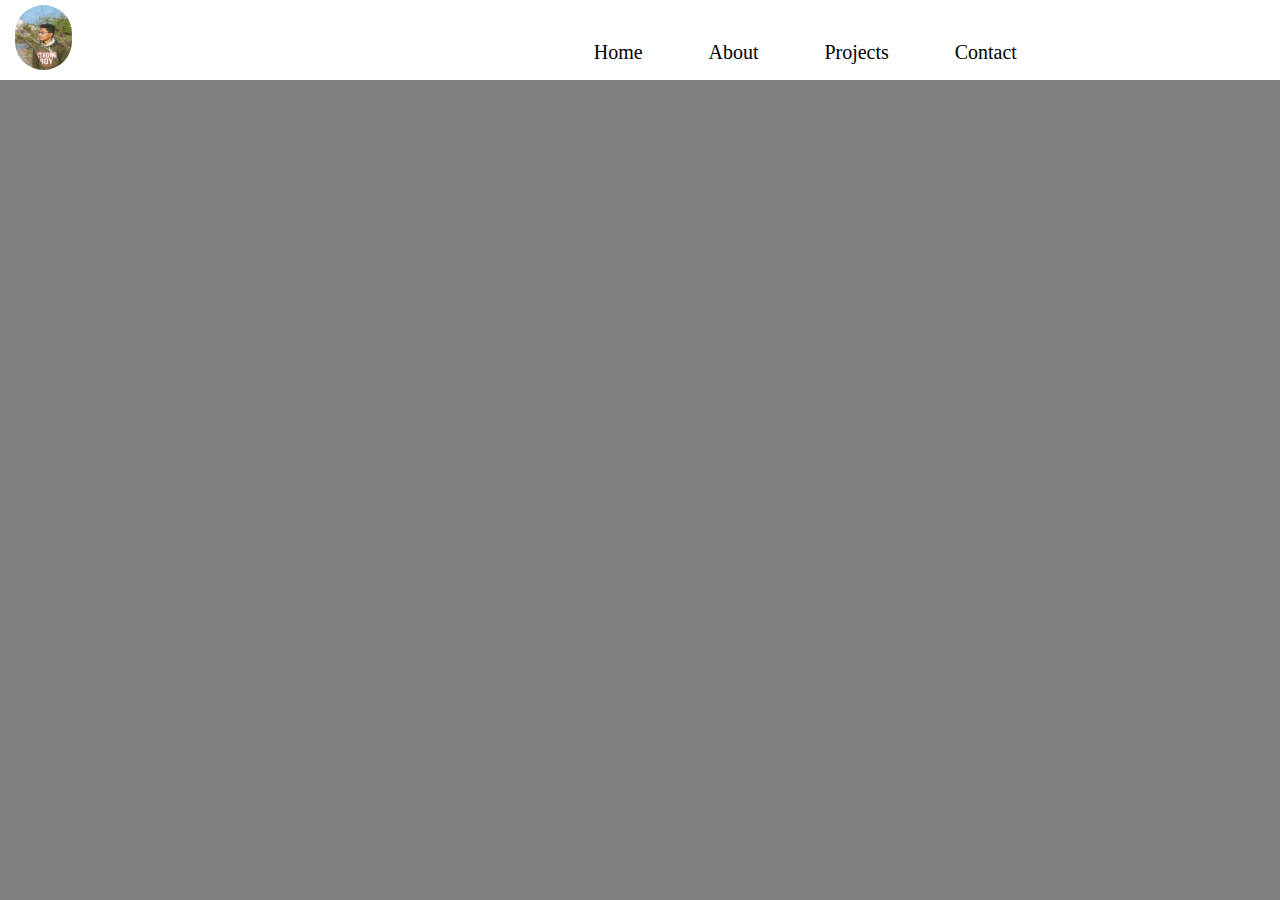
<file: Test-3/index.html>
<!DOCTYPE html>
<html>

<head>
    <meta charset='utf-8'>
    <meta http-equiv='X-UA-Compatible' content='IE=edge'>
    <title> Hamburger Menu </title>
    <meta name='viewport' content='width=device-width, initial-scale=1'>

    <!-- apply css link -->
    <link rel='stylesheet' type='text/css' media='screen' href='css/style.css'>

    <!-- apply font awesome link -->
    <link rel="stylesheet" href="https://cdnjs.cloudflare.com/ajax/libs/font-awesome/4.7.0/css/font-awesome.min.css">

    <!-- apply javascript link -->
    <script src='js/main.js'></script>

</head>

<body>
    <!-- heder is start here -->
    <section id="heder">
        <img src="image/img_Utsav.jpeg">
        <div id="list-btn">
            <button id="btn" onclick="display()"><span class="fa fa-bars"></span></button>
        </div>
    </section>
    <!-- heder is end here -->

    <!-- list is start here -->
    <section id="list">
        <ul>
            <li><a href="#"> Home </a></li>
            <li><a href="#"> About </a></li>
            <li><a href="#"> Projects </a></li>
            <li><a href="#"> Contact </a></li>
        </ul>
    </section>
    <!-- list is end here -->
    
</body>

</html>
</file>
<file: Test-3/css/style.css>
body {
    margin: 0;
    padding: 0;
    box-sizing: border-box;
    overflow-x: hidden;
    background-color: gray;
}

#heder {
    width: 40%;
    height: 80px;
    background-color: white;
    float: left;

}

#heder img {
    width: 11%;
    height: 65px;
    border-radius: 50px;
    margin-left: 3%;
    margin-top: 1%;
    margin-bottom: 0.5%;
}

#btn {
    display: none;
}

#list {
    width: 60%;
    height: 80px;
    background-color: white;
    float: right;
}

#list ul li {
    display: inline-block;
    list-style-type: none;
    margin-left: 3%;
    margin-top: 3.5%;

}

#list a {
    text-decoration: none;
    color: black;
    font-size: 20px;
    padding: 20px;
}

/* apply media query for Responsive (mobile) */
@media only screen and (min-width:320px) and (max-width:480px) {
    #heder {
        width: 100%;
        height: auto;
        background-color: white;
    }

    #heder img {
        width: 18%;
        height: 60px;
        border-radius: 50px;
        margin-left: 5%;
        margin-top: 3%;
        margin-bottom: 0.5%;
    }

    #list-btn {
        width: 20%;
        height: auto;
        padding: 10px;
        margin-left: 75%;
        position: absolute;
        top: 3%;
    }

    #btn {
        margin: auto;
        display: block;
    }

    #btn span {
        font-size: 20px;
    }

    #list {
        display: none;
        width: 100%;
        height: auto;
        background-color: white;
        border-top: 3px solid black;
        border-bottom: 3px solid black;
        animation: slidein 1s ease-in-out;
    }

    @keyframes slidein {
        0% {
            transform: translateX(100%);
        }

        50% {
            transform: translateX(0);
        }
    }

    #list ul li {
        display: list-item;
        list-style-type: none;
        margin-left: 0;
        margin-top: 3%;
    }

    #list a {
        text-decoration: none;
        color: black;
        font-size: 20px;
        padding: 0;
    }
}
</file>
